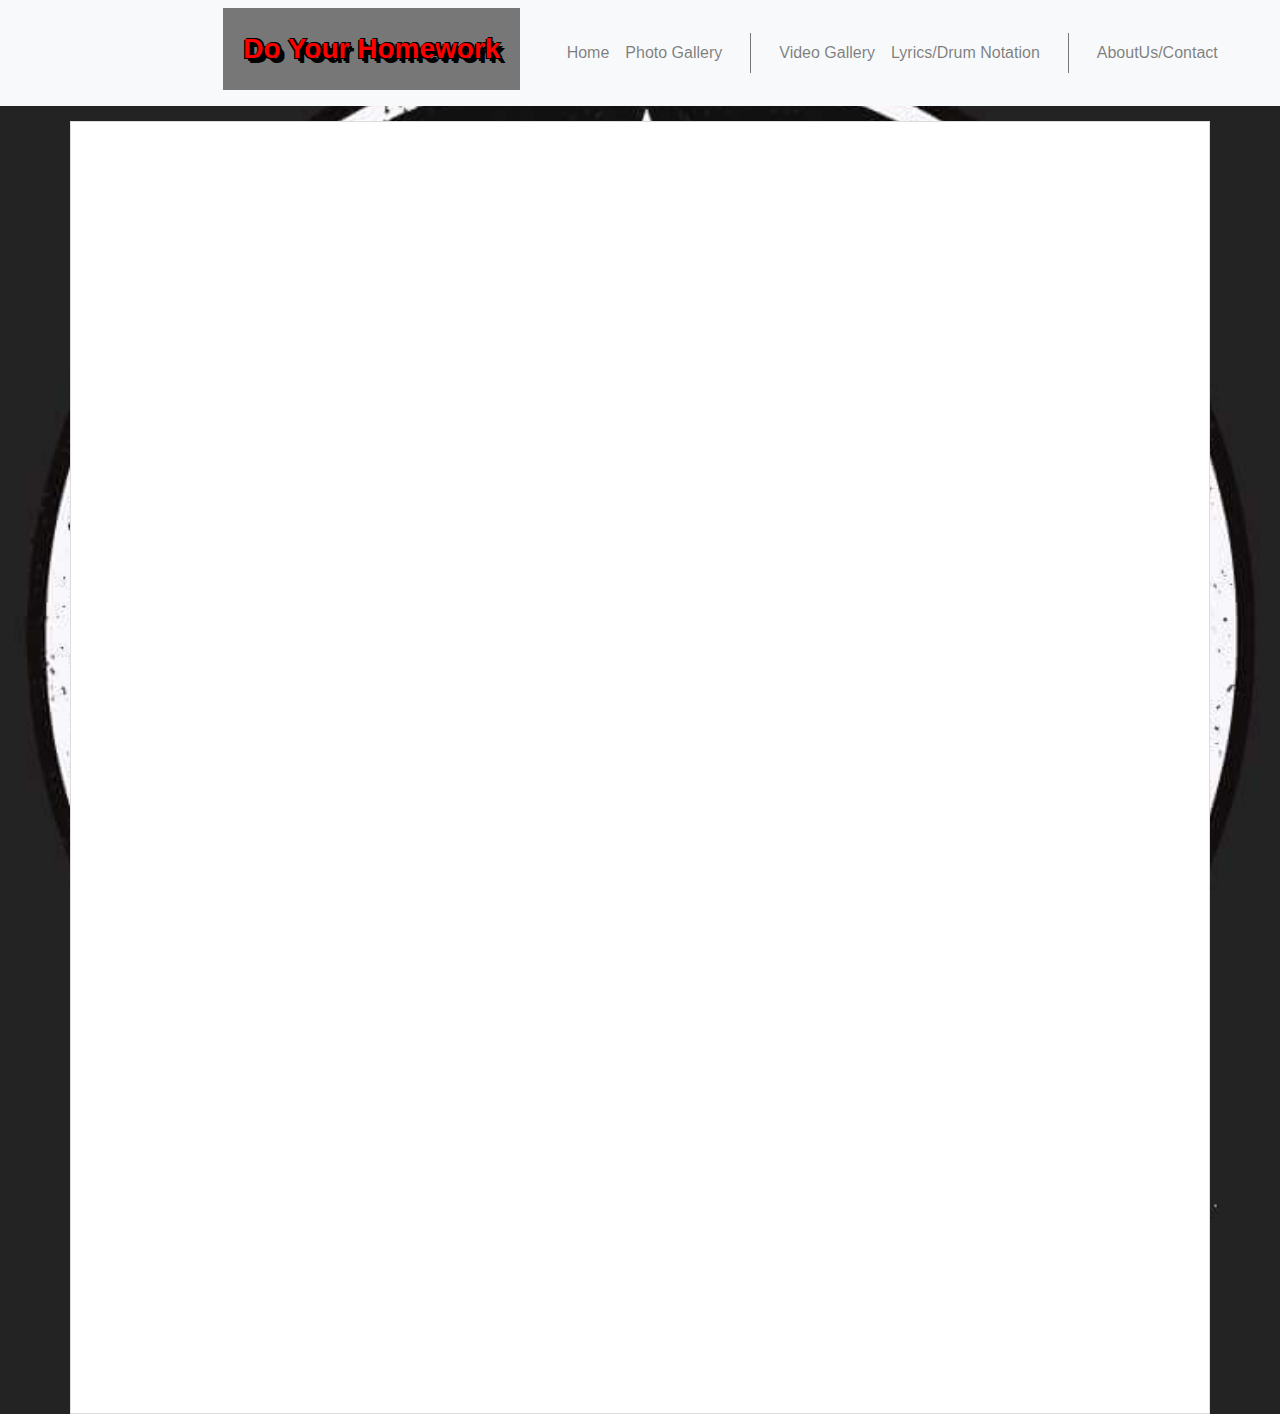
<file: videogallery.html>
<!DOCTYPE html>
<html lang="en">

<head>
    <meta charset="UTF-8">
    <meta name="viewport" content="width=device-width, initial-scale=1.0">
    <meta http-equiv="X-UA-Compatible" content="ie=edge">
    <title>Video Gallery </title>
    <link rel="stylesheet" href="/assets/style.css">
    <link rel="stylesheet" href="https://stackpath.bootstrapcdn.com/bootstrap/4.4.1/css/bootstrap.min.css"
        integrity="sha384-Vkoo8x4CGsO3+Hhxv8T/Q5PaXtkKtu6ug5TOeNV6gBiFeWPGFN9MuhOf23Q9Ifjh" crossorigin="anonymous">
</head>

<body>
    <header>
        <nav class="navbar navbar-expand-lg navbar-light bg-light">
            <label id="header"><b>Do Your Homework</b></label>
            <button class="navbar-toggler" type="button" data-toggle="collapse" data-target="#navbarSupportedContent"
                aria-controls="navbarSupportedContent" aria-expanded="false" aria-label="Toggle navigation">
                <span class="navbar-toggler-icon"></span>
            </button>

            <div id="links">
                <div class="collapse navbar-collapse" id="navbarSupportedContent">
                    <ul class="navbar-nav mr-auto">

                        <li class="nav-item">
                            <div id="Home"><a class="nav-link" href="/index.html">Home<span
                                        class="sr-only">(current)</span></a></div>
                        </li>

                        <li class="nav-item">
                            <div id="photogallery"><a class="nav-link" href="/photogallery.html">Photo Gallery</a></div>
                        </li>

                        <li class="nav-item">
                            <div id="videogallery"><a class="nav-link" href="/videogallery.html">Video Gallery</a></div>
                        </li>

                        <li class="nav-item">
                            <div id="lyrics_drumnotation"><a class="nav-link"
                                    href="/lyrics_drumNotation.html">Lyrics/Drum Notation</a></div>
                        </li>

                        <li class="nav-item">
                            <div id="aboutus_contact"><a class="nav-link"
                                    href="/aboutUs_Contact.html">AboutUs/Contact</a></div>
                        </li>

                    </ul>
                </div>
            </div>
        </nav>
    </header>
    <div class="container">
        <div class="row">
            <div class="column">
                <iframe width="460" height="315" src="https://www.youtube.com/embed/ZFnZ1KJLOaU" frameborder="0"
                    allow="accelerometer; autoplay; encrypted-media; gyroscope; picture-in-picture"
                    allowfullscreen></iframe>
                <iframe width="460" height="315" src="https://www.youtube.com/embed/vzT5W2Q78dk" frameborder="0"
                    allow="accelerometer; autoplay; encrypted-media; gyroscope; picture-in-picture"
                    allowfullscreen></iframe>
                <iframe width="460" height="315" src="https://www.youtube.com/embed/T8D1ej1xKBY" frameborder="0"
                    allow="accelerometer; autoplay; encrypted-media; gyroscope; picture-in-picture"
                    allowfullscreen></iframe>
            </div>
        </div>
        <div class="row">
            <iframe width="560" height="315" src="https://www.youtube.com/embed/qmpWqv-lldE" frameborder="0"
                allow="accelerometer; autoplay; encrypted-media; gyroscope; picture-in-picture"
                allowfullscreen></iframe>
        </div>
        <div class="row">
            <div class="column">
                <iframe width="560" height="315" src="https://www.youtube.com/embed/P1LBUg4XttM" frameborder="0"
                    allow="accelerometer; autoplay; encrypted-media; gyroscope; picture-in-picture"
                    allowfullscreen></iframe>
                <iframe width="560" height="315" src="https://www.youtube.com/embed/M4FozdBVY3s" frameborder="0"
                    allow="accelerometer; autoplay; encrypted-media; gyroscope; picture-in-picture"
                    allowfullscreen></iframe>
            </div>
        </div>
    </div>

    <script src="https://code.jquery.com/jquery-3.4.1.min.js"
        integrity="sha256-CSXorXvZcTkaix6Yvo6HppcZGetbYMGWSFlBw8HfCJo=" crossorigin="anonymous"></script>

    <script src="https://stackpath.bootstrapcdn.com/bootstrap/4.4.1/js/bootstrap.min.js"
        integrity="sha384-wfSDF2E50Y2D1uUdj0O3uMBJnjuUD4Ih7YwaYd1iqfktj0Uod8GCExl3Og8ifwB6" crossorigin="anonymous">
    </script>

</body>

</html>
</file>
<file: assets/style.css>
body {
    text-align: center;
    background-image: url(/assets/images/FB_IMG_1535766319122.jpg);
    background-size: 100%;
}



#header {
    color: white;
    -webkit-text-stroke: 1p white;
    color: red;
    text-shadow:
        3px 3px 0 black,
        2px -1px 0 black,
        1px -1px 0 black,
        -1px 1px 0 black,
        5px 5px 0 black;
    background-color: #777777;
    margin-left: 16.6%;
    padding-left: 20px;
    padding-right: 20px;
    padding-top: 20px;
    padding-bottom: 20px;
    font-size: 28px;
}


#links {
    margin: 0 auto;
    margin-right: auto;
    color: #777777;
}

/* index link */
#index {
    border-right: #777777 solid 1px;
    border-spacing: 20px;
    margin-right: 20px;
    padding-right: 20px;
    color: #777777;
}

/* photogallery link */
#photogallery {
    border-right: #777777 solid 1px;
    border-spacing: 20px;
    margin-right: 20px;
    padding-right: 20px;
    color: #777777;
}

/* videogallery link */
#videogalley {
    border-right: #777777 solid 1px;
    border-spacing: 20px;
    margin-right: 20px;
    padding-right: 20px;
    color: #777777;
}

/* lyrics // drum notation link */
#lyrics_drumnotation {
    border-right: #777777 solid 1px;
    border-spacing: 20px;
    margin-right: 20px;
    padding-right: 20px;
    color: #777777;
}

/* about us // contact link */
#aboutus_contact {
    padding-right: 16.6%;
    color: #777777;

}

/*container for index.html */
.container {
    background-color: #ffffff;
    width: 66.6%;
    height: 66.6%;
    margin: auto;
    margin-top: 15px;
    padding-bottom: 10px;
    padding-right: 10px;
    padding-left: 10px;
    border: thin;
    border-style: solid;
    border-color: #dddddd;
}



/* Greater than 641px and less than 990px, Tablet */
@media (min-width:641px) and (max-width:990px) {
    body {
        text-align: center;
    }

}

/* Less than 640px, Mobile */
@media screen and (max-width:641px) {
    body {
        text-align: center;
    }
}
</file>
